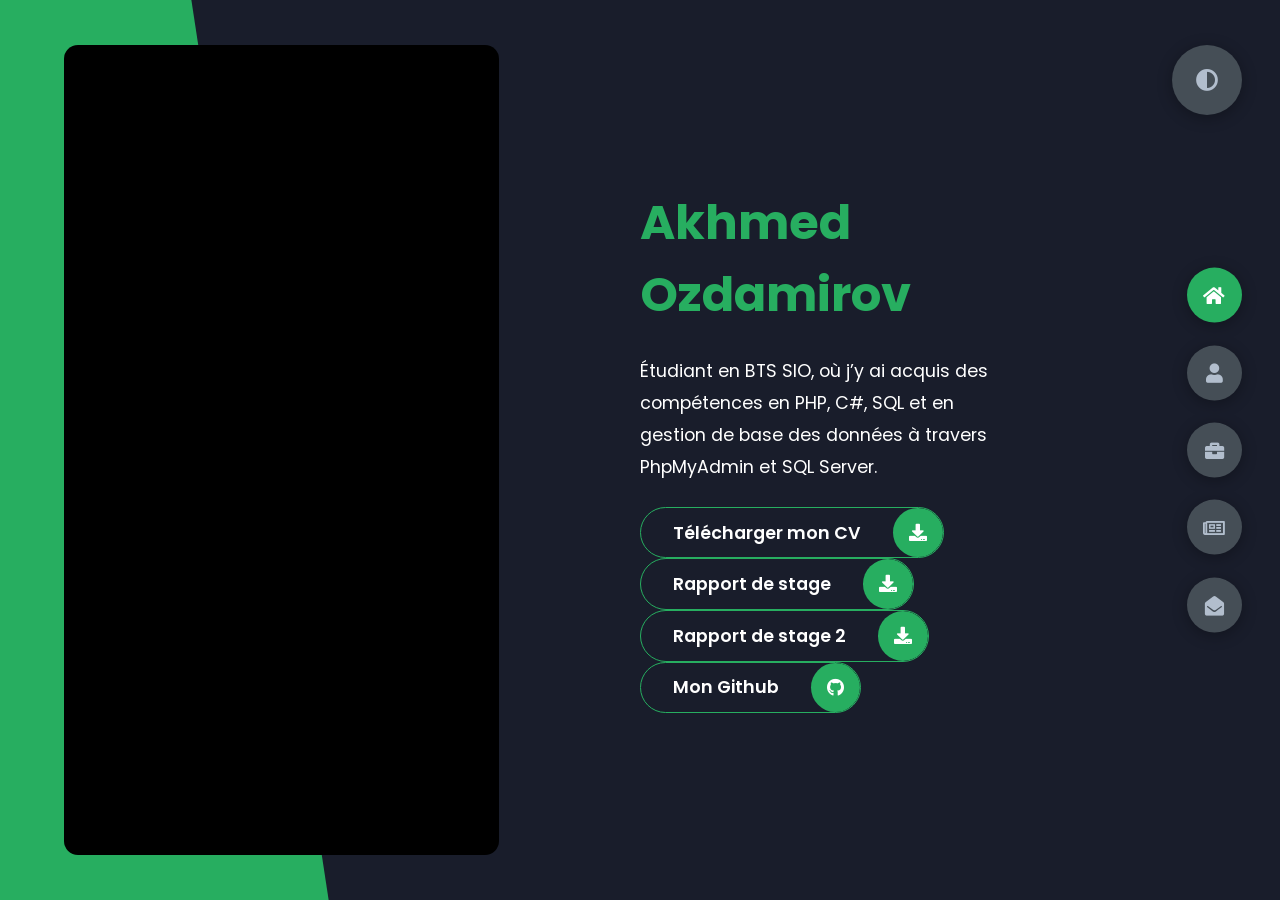
<file: index.html>
<!DOCTYPE html>
<html lang="en">
<head>
    <meta charset="UTF-8">
    <meta http-equiv="X-UA-Compatible" content="IE=edge">
    <meta name="viewport" content="width=device-width, initial-scale=1.0">
    <title>Portfolio</title>
    <link rel="stylesheet" href="styles/styles.css">
    <link rel="preconnect" href="https://fonts.googleapis.com">
    <link rel="preconnect" href="https://fonts.gstatic.com" crossorigin>
    <link rel="stylesheet" href="https://cdnjs.cloudflare.com/ajax/libs/font-awesome/5.15.4/css/all.min.css" integrity="sha512-1ycn6IcaQQ40/MKBW2W4Rhis/DbILU74C1vSrLJxCq57o941Ym01SwNsOMqvEBFlcgUa6xLiPY/NS5R+E6ztJQ==" crossorigin="anonymous" referrerpolicy="no-referrer" />
    <link href="https://fonts.googleapis.com/css2?family=Poppins:wght@400;500;600;700;800&display=swap" rel="stylesheet">
</head>
<body class="main-content">
    <header class="container header active" id="home">
        <div class="header-content">
            <div class="left-header">
                <div class="h-shape"></div>
                <div class="image">
                    <img src="img/github.png" alt="">
                </div>
            </div>
            <div class="right-header">
                <h1 class="name">
                    <span>Akhmed Ozdamirov</span>
                    
                </h1>
                <p>
                    

Étudiant en BTS SIO, où j’y ai acquis des compétences en PHP, C#, SQL et en gestion de base des données à travers PhpMyAdmin et SQL Server.

                </p>
                <div class="btn-con">
                    <a href="documents/MonCV.pdf" class="main-btn">
                        <span class="btn-text">Télécharger mon CV</span>
                        <span class="btn-icon"><i class="fas fa-download"></i></span>
                    </a>
                </div>

                <div class="btn-con">
                    <a href="documents/Rapport_de_stage.pdf" class="main-btn">
                        <span class="btn-text">Rapport de stage</span>
                        <span class="btn-icon"><i class="fas fa-download"></i></span>
                    </a>
                </div>

                <div class="btn-con">
                    <a href="documents/Rapport_de_stage2.pdf" class="main-btn">
                        <span class="btn-text">Rapport de stage 2</span>
                        <span class="btn-icon"><i class="fas fa-download"></i></span>
                    </a>
                </div>

                <div class="btn-con">
                    <a href="https://github.com/aozdamirov/" class="main-btn">
                        <span class="btn-text">Mon Github</span>
                        <span class="btn-icon">                                    <i class="fab fa-github"></i>
                        </span>
                    </a>
                </div>
            </div>
        </div>
    </header>
    <main>
        <section class="container about" id="about">
            <div class="main-title">
                <h2>À propos de moi <span></span><span class="bg-text">Akhmed Ozdamirov</span></h2>
            </div>
            <div class="about-container">
                <div class="left-about">
                    <h4>À propos de moi</h4>
                    <p>
                        Étudiant en BTS SIO, où j’y ai acquis des compétences en PHP, C#, SQL et en gestion de base des données à travers PhpMyAdmin et SQL Server.
                    </p>
                    <div class="btn-con">
                        <a href="documents/MonCV.pdf" class="main-btn">
                            <span class="btn-text">Télécharger mon CV</span>
                            <span class="btn-icon"><i class="fas fa-download"></i></span>
                        </a>
                    </div>
                </div>
                <div class="right-about">
                    <div class="about-item">
                        <div class="abt-text">
                            <p class="large-text">BTS Cybersécurité SIO</p>
                            <p class="small-text">Option SLAM <br /> 2023-2025</p>
                        </div>
                    </div>
                    <div class="about-item">
                        <div class="abt-text">
                            <p class="large-text">Baccalauréat Général</p>
                            <p class="small-text">Spécialités Numérique et sciences informartiques & Anglais monde contemporain <br /> 2020-2023</p>
                        </div>
                    </div>
                    <div class="about-item">
                        <div class="abt-text">
                            <p class="large-text">TOEIC</p>
                            <p class="small-text">790/990 <br /> 2023</p>
                        </div>
                    </div>
                </div>
            </div>
            <div class="about-stats">
                <h4 class="stat-title">Langages de programmation</h4>
                <div class="progress-bars">
                    <div class="progress-bar">
                        <p class="prog-title">HTML</p>
                        <div class="progress-con">
                            <!-- <p class="prog-text">80%</p> -->
                            <div class="progress">
                                <span class="html"></span>
                            </div>
                        </div>
                    </div>
                    <div class="progress-bar">
                        <p class="prog-title">PHP</p>
                        <div class="progress-con">
                            <!-- <p class="prog-text">100%</p> -->
                            <div class="progress">
                                <span class="css"></span>
                            </div>
                        </div>
                    </div>
                    <div class="progress-bar">
                        <p class="prog-title">C#</p>
                        <div class="progress-con">
                            <!-- <p class="prog-text">75%</p> -->
                            <div class="progress">
                                <span class="js"></span>
                            </div>
                        </div>
                    </div>
                    <div class="progress-bar">
                        <p class="prog-title">SQL</p>
                        <div class="progress-con">
                            <!-- <p class="prog-text">75%</p> -->
                            <div class="progress">
                                <span class="react"></span>
                            </div>
                        </div>
                    </div>
                </div>
            </div>
            <h4 class="stat-title">Chronologie</h4>
            <div class="timeline">
                <div class="timeline-item">
                    <div class="tl-icon">
                        <i class="fas fa-briefcase"></i>
                    </div>
                    <p class="tl-duration">2023 - 2025</p>
                    <h5>BTS Cybersécurité SIO <span> - Lycée CCI Gard</span></h5>
                    <p>
                        Option SLAM
                    </p>
                </div>
                <div class="timeline-item">
                    
                </div>
                <div class="timeline-item">
                    <div class="tl-icon">
                        <i class="fas fa-briefcase"></i>
                    </div>
                    <p class="tl-duration">2020 - 2023</p>
                    <h5>Baccalauréat Général<span> - Lycée Emmanuelle D'Alzon</span></h5>
                    <p>
                        Spécialités Numérique et sciences informartiques & Anglais monde contemporain
                    </p>
                </div>
        </section>
        <section class="container" id="portfolio">
            <div class="main-title">
                <h2>Mes <span>projets</span><span class="bg-text">My Work</span></h2>
            </div>
            <p class="port-text">
                Voici une partie de mon travail que j'ai réalisé dans différents langages de programmation. <br> (HTML, PHP, SQL, JavaScript, C#)
            </p>
            <div class="portfolios">
                <div class="portfolio-item">
                    <div class="image">
                        <img src="img/port1.jpg" alt="">
                    </div>
                    <div class="hover-items">
                        <h3>AP 1 Site associatif</h3>
                        <p>HTML, CSS, JavaScript</p>
                        <div class="icons">
                            <a href="https://github.com/aozdamirov/portfolio/tree/main/AP1%20Site%20associatif" class="icon">
                                <i class="fab fa-github"></i>
                            </a>
                        </div>
                    </div>
                </div>
                <div class="portfolio-item">
                    <div class="image">
                        <img src="img/port2.jpg" alt="">
                    </div>
                    <div class="hover-items">
                        <h3>AP 2 Serveur LAMP (GLPI, WordPress, Ticketing comprit)</h3>
                        <p>VirtualBox, Debian, GLPI, WordPress, PHP, MariaDB</p>
                        <div class="icons">
                            <a href="https://github.com/aozdamirov/portfolio/tree/main/AP%202%20Serveur%20LAMP" class="icon">
                                <i class="fab fa-github"></i>
                            </a>
                        </div>
                    </div>
                </div>
                <div class="portfolio-item">
                    <div class="image">
                        <img src="img/port3.jpg" alt="">
                    </div>
                    <div class="hover-items">
                        <h3>AP2 Site interactif avec la BDD (Maison de la ligue)</h3>
                        <p>HTML, PHP, SQL</p>
                        <div class="icons">
                            <a href="https://github.com/aozdamirov/portfolio/tree/main/AP2%20Site%20interactif%20avec%20la%20BDD%20(Maison%20de%20la%20ligue)" class="icon">
                                <i class="fab fa-github"></i>
                            </a>
                        </div>
                    </div>
                </div>
                <div class="portfolio-item">
                    <div class="image">
                        <img src="img/port5.jpg" alt="">
                    </div>
                    <div class="hover-items">
                        <h3>Faux site Paypal</h3>
                        <p>HTML, PHP, récuperation des logins.</p>
                        <div class="icons">
                            <a href="https://github.com/aozdamirov/portfolio/tree/main/FauxSiteCyber" class="icon">
                                <i class="fab fa-github"></i>
                            </a>
                        </div>
                    </div>
                </div>
                <div class="portfolio-item">
                    <div class="image">
                        <img src="img/port4.jpg" alt="">
                    </div>
                    <div class="hover-items">
                        <h3>Site adressage IP</h3>
                        <p>HTML, PHP</p>
                        <div class="icons">
                            <a href="https://github.com/aozdamirov/portfolio/tree/main/site_web_adressage_IP" class="icon">
                                <i class="fab fa-github"></i>
                            </a>
                        </div>
                    </div>
                </div>
                <div class="portfolio-item">
                    <div class="image">
                        <img src="img/port5.jpg" alt="">
                    </div>
                    <div class="hover-items">
                        <h3>Jeu de duel</h3>
                        <p>C#</p>
                        <div class="icons">
                            <a href="https://github.com/aozdamirov/portfolio/tree/main/TP%20-%20Jeux%20de%20duel" class="icon">
                                <i class="fab fa-github"></i>
                            </a>
                        </div>
                    </div>
                </div>
            </div>
        </section>
        <section class="container" id="blogs">
            <div class="blogs-content">
                <div class="main-title">
                    <h2>Veille <span>technologique</span><span class="bg-text">Technology watch</span></h2>
                </div>

                            <br>
                            <h2>
                                À quoi sert une veille technologique ?
                            </h2>
                            <p> La veille technologique consiste à surveiller les évolutions des technologies pour anticiper les changements, identifier les opportunités d'innovation et rester compétitif. Elle permet de suivre les nouvelles tendances, d'analyser les innovations dans le secteur et d'adapter les stratégies en fonction des évolutions technologiques.</p>
                            <br>
                            <h2>
                                Comment faire une veille technologique ?
                            </h2>
                            <p>Plusieurs méthode existe pour faire une veille technologique : push et pull.</p>
                            <br>
                            <p><h3>Méthode push :</h3> Alertes par mail, abonnement à des newsletters, flux RSS, applications mobile (Feedly), extensions (daily.dev)</p>
                            <p><b>Avantages : </b> Gain de temps, car les informations arrivent automatiquement.</p>
                            <br>
                            <p><b>Inconvénients :  </b>Les informations peuvent être trop générales, parfois noyées sous un trop grand volume de données.</p>
                            <br>
                            <p><h3> Méthode pull :</h3> Recherche sur des sites spécialisés, exploration de blogs, forums ou publications scientifiques, réseaux sociaux.</p>
                            <p><b> Avantages : </b> Permet d'obtenir des informations très ciblées et précises, adaptées aux besoins spécifiques.</p>
                            <br>
                            <p><b>Inconvénients : </b> Cela demande plus de temps et d'effort, car l'utilisateur doit constamment rechercher et filtrer les informations pertinentes.</p>
                            <br>
                            <h1>
                                Cursor AI
                            </h1>
                            <p> Cursor AI est un editeur de code assisté par l'intelligence artificielle.</p>
                            <p> Cursor AI possède 3 modes : Chat, Composer et Agent.</p>
                            <img src="img/cursor.jpg" alt="cursor" width="700" height="400">
                            <h2> 1.Chat </h2>
                            <ul>
                                <li> - Guide de débugage en temps réel</li>
                                <li>- Réponses rapides aux questions de code</li>
                            </ul>
                            <p> <u>Exemple</u> : faire une requete pour une partie spécifique du code et il va l'appliquer directement dans le fichier.</p>
                            <img src="img/chat.jpg" alt="chat" width="700" height="400">
                            <h2> 2.Composer </h2>
                            <p> Generation de code pour les plus grandes taches, ce mode est capable de modifier plusieurs fichier avec plus d'autonomie que le mode Chat</p>
                           <p> <u>Exemple :</u> Composer est capable de comprendre la structure de code et peut générer plusieurs fichiers avec une seul requete.</p>
                           <img src="img/composer.jpg" alt="composer" width="700" height="400">
                           <h2> 3.Agent </h2>
                           <p> Mode compltement autonome qui fonctionne sur l'entiéreté du projet. Ce mode genere du code dans plusieurs fichiers, execute des commandes shell, et réfléchis lui meme.</p>
                          <p> <u>Exemple :</u> Composer est capable de comprendre la structure de code et peut générer plusieurs fichiers avec une seul requete.</p>
                          <img src="img/agent.jpg" alt="agent" width="700" height="400">

                          <h2> <u>Evolution de Cursor AI :</u></h2>
                          <br>
                          <p> <u> 2022 </u>: Anysphere est fondée par Sualeh Asif, Arvid Lunnemark, Aman Sanger et Michael Truell, quatre amis du MIT. </p>
                          <br>
                          <p> <u> 2023 </u> : Lancement de Cursor, un environnement de développement intégré (IDE) assisté par IA, basé sur une version modifiée de Visual Studio Code. </p>
                          <br>
                        <p> <u>2023/09/01 </u> : Anysphere lève 8 millions de dollars lors d'un tour de financement mené par le fonds de démarrage d'OpenAI. </p>
                        <br>
                        <p> <u>2024-08-01 </u>: Anysphere lève 60 millions de dollars lors d'un tour de financement de série A dirigé par Andreessen Horowitz, valorisant l'entreprise à 400 millions de dollars.</p>
                        <br>
                        <p> <u> 2024-11-01 </u> : Anysphere acquiert Supermaven, un assistant de codage basé sur l'IA, pour renforcer les capacités de Cursor. </p>
                        <br>
                        <p> <u> 2025-03-01 </u> : Cursor atteint 100 millions de dollars de revenus annuels récurrents en 21 mois, devenant l'une des entreprises SaaS à la croissance la plus rapide de l'histoire. </p>
                        <br>
                        <img src="img/phrise.png" alt="phrise chronologique articles Cursor AI" width="700" height="400">


                </div>
            </div>
        </section>
        <section class="container contact" id="contact">
            <div class="contact-container">
                <div class="main-title">
                    <h2>Contact <span></span><span class="bg-text">Contact me</span></h2>
                </div>
                <div class="contact-content-con">
                    <div class="left-contact">
                        <div class="contact-info">
                            <div class="contact-item">
                                <p>
                                    <span><a href=mailto:aaamd@gmail.com>aaamd@gmail.com</a></span>
                                </p>
                                <div class="icon">
                                    <i class="fas fa-envelope"></i>
                                    <span></span>
                                </div>
                            </div>
                        </div>
                    <!--     <p><a href="https://github.com/aozdamirov">Github</a></p>

                        <div class="contact-icons">
                            <div class="contact-icon">
                                
                                <a href="https://github.com/aozdamirov/" target="_blank">
                                    <i class="fab fa-github"></i> 
                                </a>
                            </div>
                        </div> 
                    </div> -->
                <!--    <div class="right-contact">
                        <form action="" class="contact-form">
                            <div class="input-control i-c-2">
                                <input type="text" required placeholder="YOUR NAME">
                                <input type="email" required placeholder="YOUR EMAIL">
                            </div>
                            <div class="input-control">
                                <input type="text" required placeholder="ENTER SUBJECT">
                            </div>
                            <div class="input-control">
                                <textarea name="" id="" cols="15" rows="8" placeholder="Message Here..."></textarea>
                            </div>
                            <div class="submit-btn">
                                <a href="documents/MonCV.pdf" class="main-btn">
                                    <span class="btn-text">Télécharger mon CV</span>
                                    <span class="btn-icon"><i class="fas fa-download"></i></span>
                                </a>
                            </div>
                            <div class="btn-con">
                                <a href="documents/Rapport_de_stage.pdf" class="main-btn">
                                    <span class="btn-text">Rapport de stage</span>
                                    <span class="btn-icon"><i class="fas fa-download"></i></span>
                                </a>
                            </div>
                        </form> 
                    </div> -->
                </div>
            </div>
        </section>
    </main>

    <div class="controls">
        <div class="control active-btn" data-id="home" >
            <i class="fas fa-home"></i>
        </div>
        <div class="control" data-id="about">
            <i class="fas fa-user"></i>
        </div>
        <div class="control" data-id="portfolio">
            <i class="fas fa-briefcase"></i>
        </div>
        <div class="control" data-id="blogs">
            <i class="far fa-newspaper"></i>
        </div>
        <div class="control" data-id="contact">
            <i class="fas fa-envelope-open"></i>
        </div>
    </div>
    <div class="theme-btn">
        <i class="fas fa-adjust"></i>
    </div>
    <script src="app.js"></script>
</body>
</html>
</file>
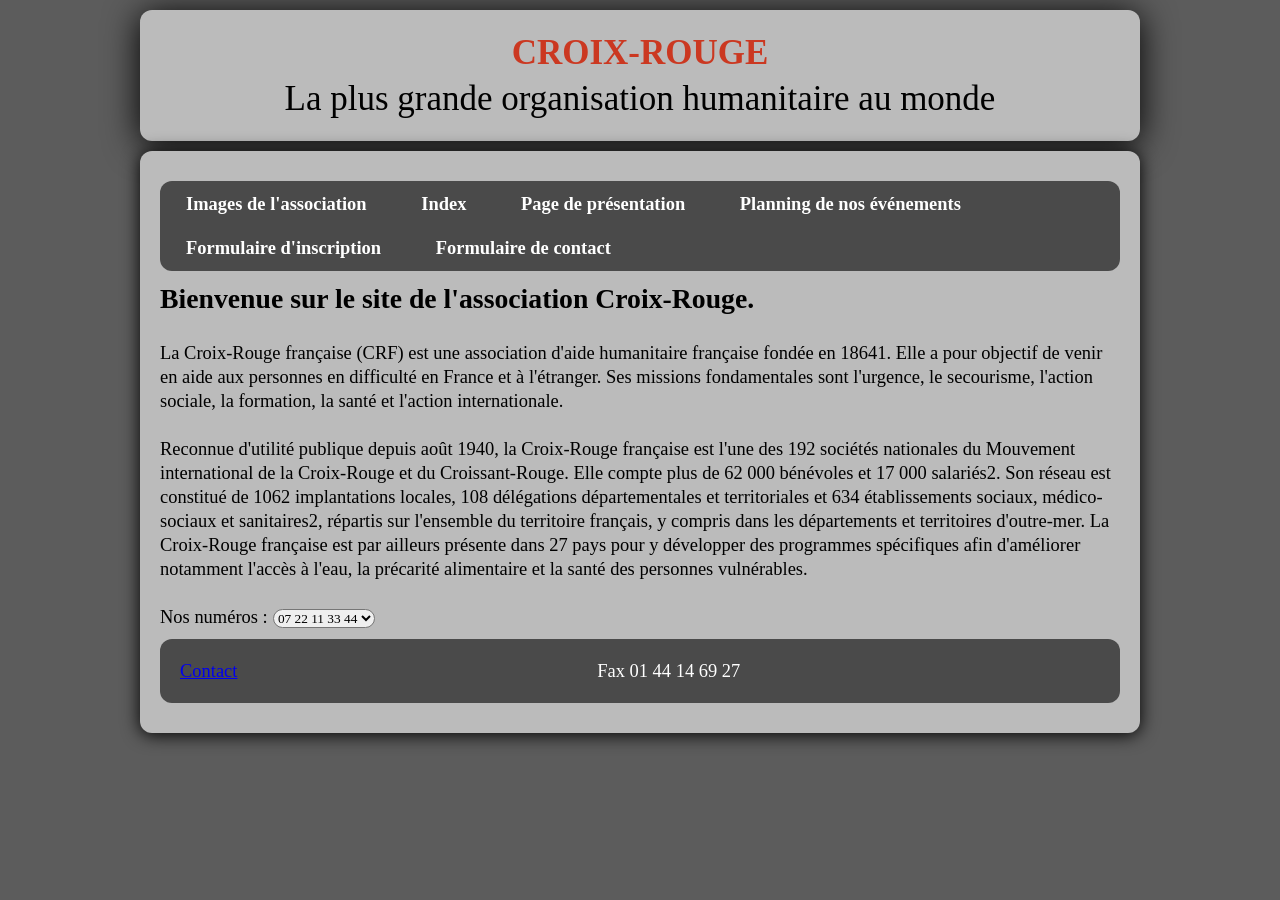
<file: AP1 Site associatif/Index.html>
<!DOCTYPE html>
<!-- Ceci est un commentaire -->
<html lang="fr">
	<head>
		<link rel="stylesheet" href = "styles/style.css"/>
		<meta charset="utf-8" />
		<title> Index </title>
	</head>
	<body>
		<header>
			<p class="croix-rouge"> <strong> CROIX-ROUGE</strong></p>
				<p>La plus grande organisation humanitaire au monde
			</p>
		</header>
		<section>
			<nav>
				<ul>
					<li class="dropdown">
						<a href="GaleriePhoto.html">Images de l'association </a>
						<ul class="dropdown-content">
							<li><a href="images/CroixRouge.jpg"> Nos actions</a></li>
							<li><a href="images/UnitéLocale.jpg"> Notre aide</a></li>
							<li><a href="images/Medailles.png"> Nos médailles</a></li>
							<li><a href="images/UnitéLocaleNuit.jpg"> Notre unité locale</a></li>
						</ul>
					</li>
					<li><a href="Index.html">Index</a></li>
					<li><a href="PagePresentation.html">Page de présentation</a></li>
					<li><a href="PlanningEvenements.html">Planning de nos événements</a></li>
					<li><a href="FormulaireInscription.html">Formulaire d'inscription</a></li>
					<li><a href="FormulaireContact.html">Formulaire de contact</a></li>
				</ul>
			</nav>
			<h1>  Bienvenue sur le site de l'association Croix-Rouge. </h1>
			<br>
			<p> La Croix-Rouge française (CRF) est une association d'aide humanitaire française fondée en 18641. Elle a pour objectif de venir en aide aux personnes en difficulté en France et à l'étranger. Ses missions fondamentales sont l'urgence, le secourisme, l'action sociale, la formation, la santé et l'action internationale.</p> <br>

			<p>Reconnue d'utilité publique depuis août 1940, la Croix-Rouge française est l'une des 192 sociétés nationales du Mouvement international de la Croix-Rouge et du Croissant-Rouge. Elle compte plus de 62 000 bénévoles et 17 000 salariés2. Son réseau est constitué de 1062 implantations locales, 108 délégations départementales et territoriales et 634 établissements sociaux, médico-sociaux et sanitaires2, répartis sur l'ensemble du territoire français, y compris dans les départements et territoires d'outre-mer. La Croix-Rouge française est par ailleurs présente dans 27 pays pour y développer des programmes spécifiques afin d'améliorer notamment l'accès à l'eau, la précarité alimentaire et la santé des personnes vulnérables.</p>
			<br>
			<label for="num">Nos numéros :</label>
			<select id="num" name="num">
				<option value="num1">07 22 11 33 44</option>
				<option value="num2">88 33 23 51 77</option>
			</select>
			<footer>
				<a href="FormulaireContact.html" >Contact</a>
				<p id="footertext"> Fax 01 44 14 69 27</p>
			</footer>
		
		</section>
	</body>
</html>
</file>
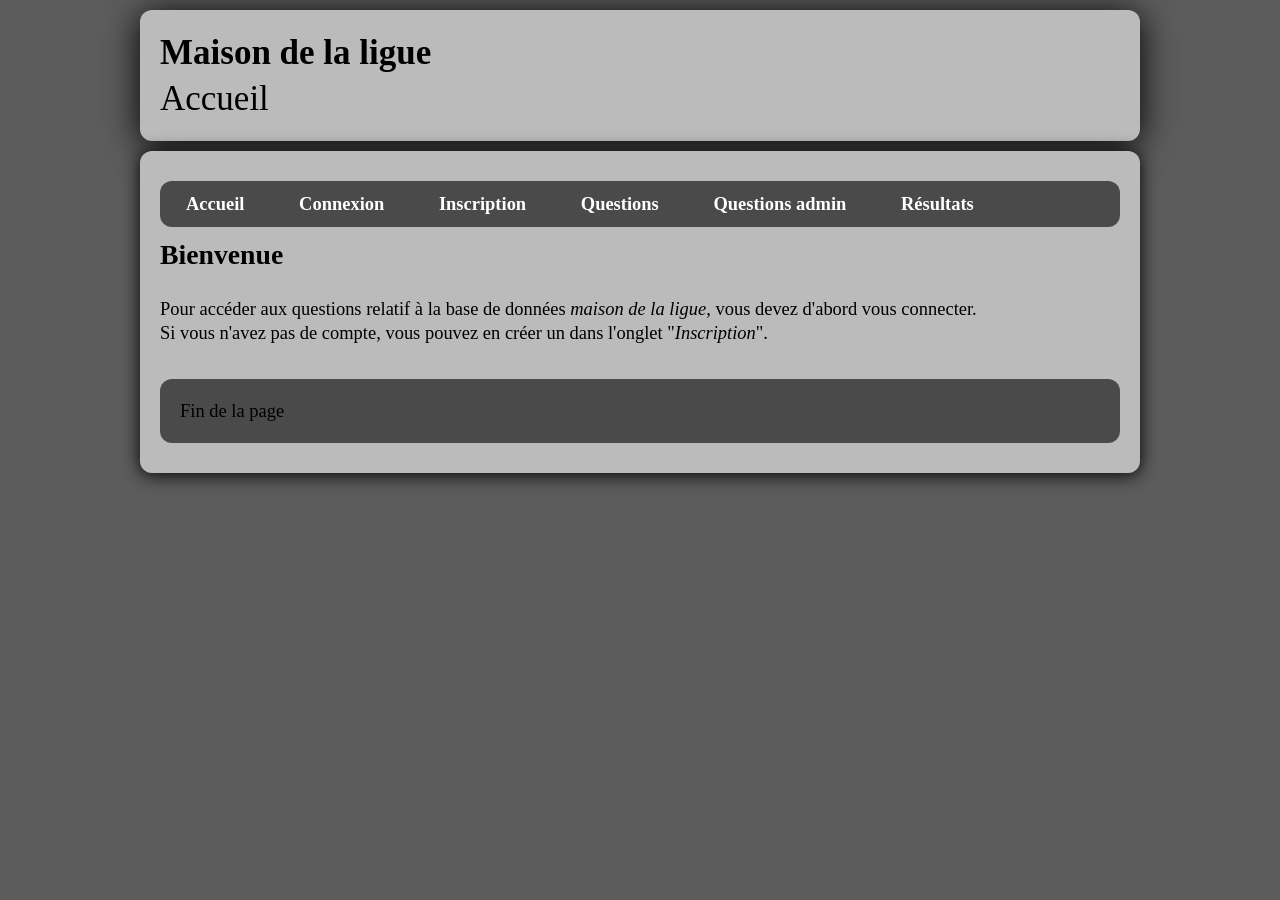
<file: AP2 Site interactif avec la BDD (Maison de la ligue)/Site_maison_de_la_ligue/index.html>
<!DOCTYPE html>
<html lang="fr">
	<head>
		<link rel="stylesheet" href = "styles/style.css"/>
		<meta charset="utf-8" />
		<title> Bienvenue </title>
	</head>
	<body>
		<header>
			<p> <strong> Maison de la ligue </strong> <br> </p>
            <p>Accueil</p>
		</header>
		<section>
			<nav>
				<ul>
                    <li><a href="index.html">Accueil</a></li>
					<li><a href="../Site_maison_de_la_ligue/Authentification/login.php">Connexion</a></li>
            		<li><a href="../Site_maison_de_la_ligue/Authentification/register.php">Inscription</a></li>
					<li><a href="../Site_maison_de_la_ligue/RequeteSQLPHP/questions.php"> Questions </a></li>
					<li><a href="../Site_maison_de_la_ligue/RequeteSQLPHP/questionsAdmin.php">Questions admin</a></li>
                    <li><a href="../Site_maison_de_la_ligue/RequeteSQLPHP/AllResult.php">Résultats</a></li>
				</ul>
			</nav>
            <h1>Bienvenue</h1><br>
            <p>Pour accéder aux questions relatif à la base de données <i>maison de la ligue</i>, vous devez d'abord vous connecter.</p>
            <P> Si vous n'avez pas de compte, vous pouvez en créer un dans l'onglet "<i>Inscription</i>".</P>
            <br>

			<footer>
				<p> Fin de la page </p>
			</footer>
			</nav>
		</section>
	</body>
</html>
</file>
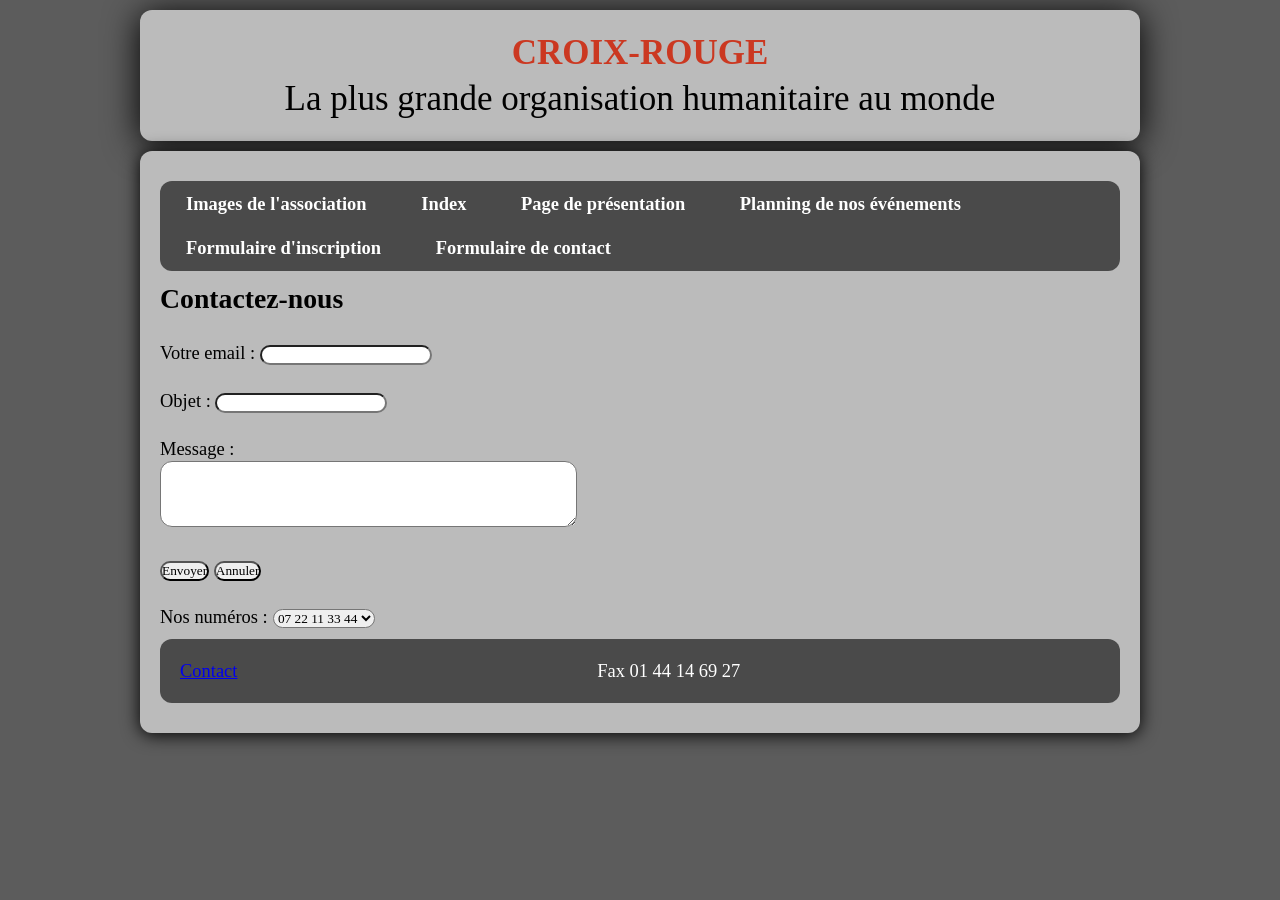
<file: AP1 Site associatif/FormulaireContact.html>
<!DOCTYPE html>
<!-- Ceci est un commentaire -->
<html lang="fr">
	<head>
		<link rel="stylesheet" href = "styles/style.css"/>
		<meta charset="utf-8" />
		<title> Contact </title>
	</head>
	<body>
		<header>
			<p class="croix-rouge"> <strong> CROIX-ROUGE</strong></p>
				<p>	La plus grande organisation humanitaire au monde</p>
		</header>
		<section>
			<nav>
				<ul>
					<li class="dropdown">
						<a href="GaleriePhoto.html">Images de l'association </a>
						<ul class="dropdown-content">
							<li><a href="images/CroixRouge.jpg"> Nos actions</a></li>
							<li><a href="images/UnitéLocale.jpg"> Notre aide</a></li>
							<li><a href="images/Medailles.png"> Nos médailles</a></li>
							<li><a href="images/UnitéLocaleNuit.jpg"> Notre unité locale</a></li>
						</ul>
					</li>
					<li><a href="Index.html">Index</a></li>
					<li><a href="PagePresentation.html">Page de présentation</a></li>
					<li><a href="PlanningEvenements.html">Planning de nos événements</a></li>
					<li><a href="FormulaireInscription.html">Formulaire d'inscription</a></li>
					<li><a href="FormulaireContact.html">Formulaire de contact</a></li>
				</ul>
			</nav>
			<h1>Contactez-nous</h1>
			<br>
	<form action="traitement_formulaire.php" method="post">
    <label for="email">Votre email :</label>
    <input type="email" id="email" name="email" required><br><br>

    <label for="objet">Objet :</label>
    <input type="text" id="objet" name="objet" required><br><br>

    <label for="message">Message :</label><br>
    <textarea id="message" name="message" rows="4" cols="50" required></textarea><br><br>

    <input type="submit" value="Envoyer">
    <input type="reset" value="Annuler">
</form>
	<br>
	<label for="num">Nos numéros :</label>
	<select id="num" name="num">
		<option value="num1">07 22 11 33 44</option>
		<option value="num2">88 33 23 51 77</option>
	</select>
				<footer>
				<a href="FormulaireContact.html" >Contact</a>
				<p id="footertext"> Fax 01 44 14 69 27</p>
			</footer>

		</section>
	</body>
</html>
</file>
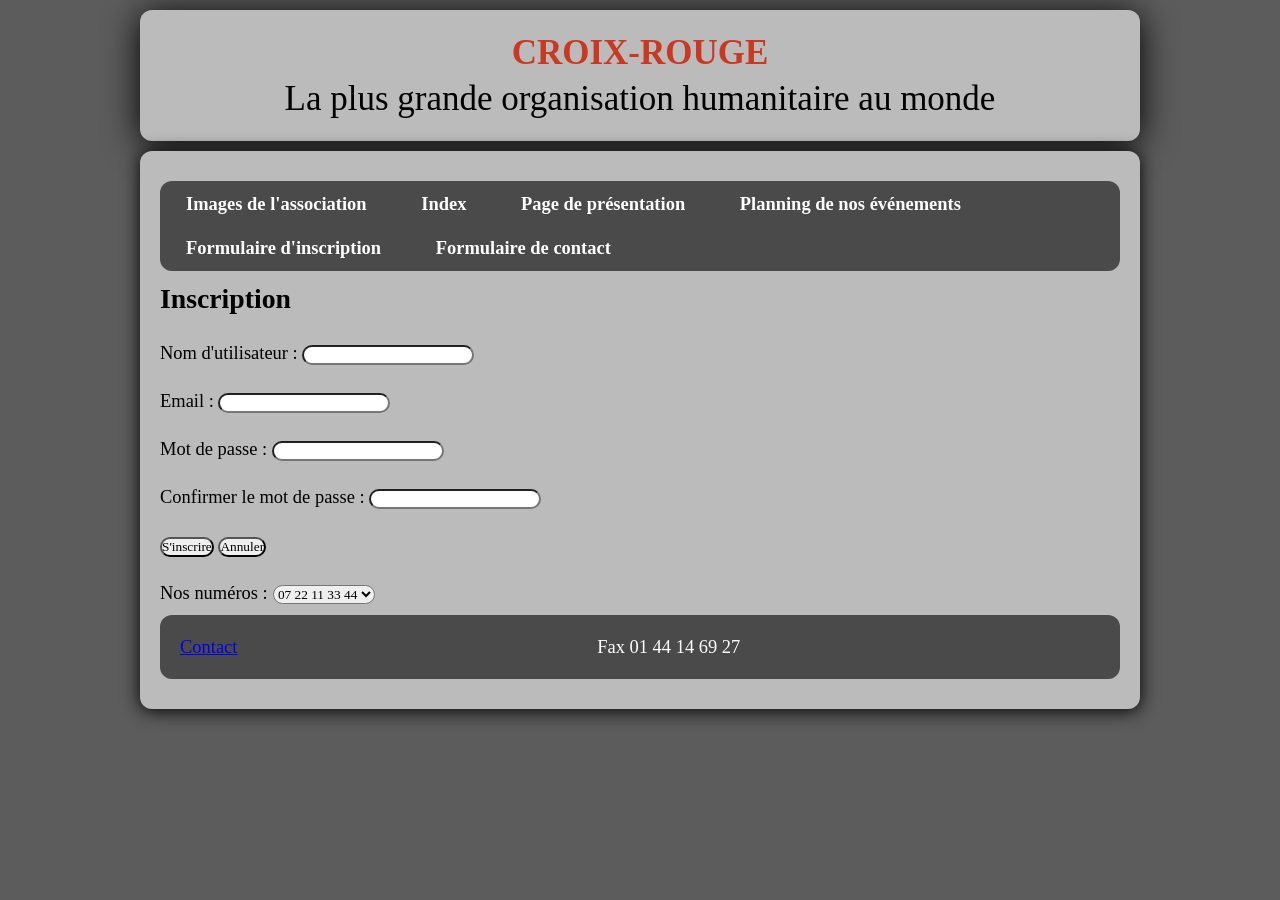
<file: AP1 Site associatif/FormulaireInscription.html>
<!DOCTYPE html>
<html lang="fr">
	<head>
		<link rel="stylesheet" href = "styles/style.css"/>
		<meta charset="utf-8" />
		<title> Inscription </title>
	</head>
	<body>
		<header>
			<p class="croix-rouge"> <strong> CROIX-ROUGE</strong></p>
			<p>La plus grande organisation humanitaire au monde</p>
		</header>
		<section>
			<nav>
				<ul>
					<li class="dropdown">
						<a href="GaleriePhoto.html">Images de l'association </a>
						<ul class="dropdown-content">
							<li><a href="images/CroixRouge.jpg"> Nos actions</a></li>
							<li><a href="images/UnitéLocale.jpg"> Notre aide</a></li>
							<li><a href="images/Medailles.png"> Nos médailles</a></li>
							<li><a href="images/UnitéLocaleNuit.jpg"> Notre unité locale</a></li>
						</ul>
					</li>
					<li><a href="Index.html">Index</a></li>
					<li><a href="PagePresentation.html">Page de présentation</a></li>
					<li><a href="PlanningEvenements.html">Planning de nos événements</a></li>
					<li><a href="FormulaireInscription.html">Formulaire d'inscription</a></li>
					<li><a href="FormulaireContact.html">Formulaire de contact</a></li>
				</ul>
			</nav>
			
		
		<h1>Inscription</h1>
		<br>

		<form action="traitement_inscription.php" method="post">
			<label for="username">Nom d'utilisateur :</label>
			<input type="text" id="username" name="username" required><br><br>

			<label for="email">Email :</label>
			<input type="email" id="email" name="email" required><br><br>

			<label for="password">Mot de passe :</label>
			<input type="password" id="password" name="password" required><br><br>

			<label for="confirm_password">Confirmer le mot de passe :</label>
			<input type="password" id="confirm_password" name="confirm_password" required><br><br>

			<input type="submit" value="S'inscrire">
			<input type="reset" value="Annuler">
		</form>
	<br>
	<label for="num">Nos numéros :</label>
	<select id="num" name="num">
		<option value="num1">07 22 11 33 44</option>
		<option value="num2">88 33 23 51 77</option>
	</select>

			<footer>
				<a href="FormulaireContact.html" >Contact</a>
				<p id="footertext"> Fax 01 44 14 69 27</p>
			</footer>

		</section>
	</body>
</html>
</file>
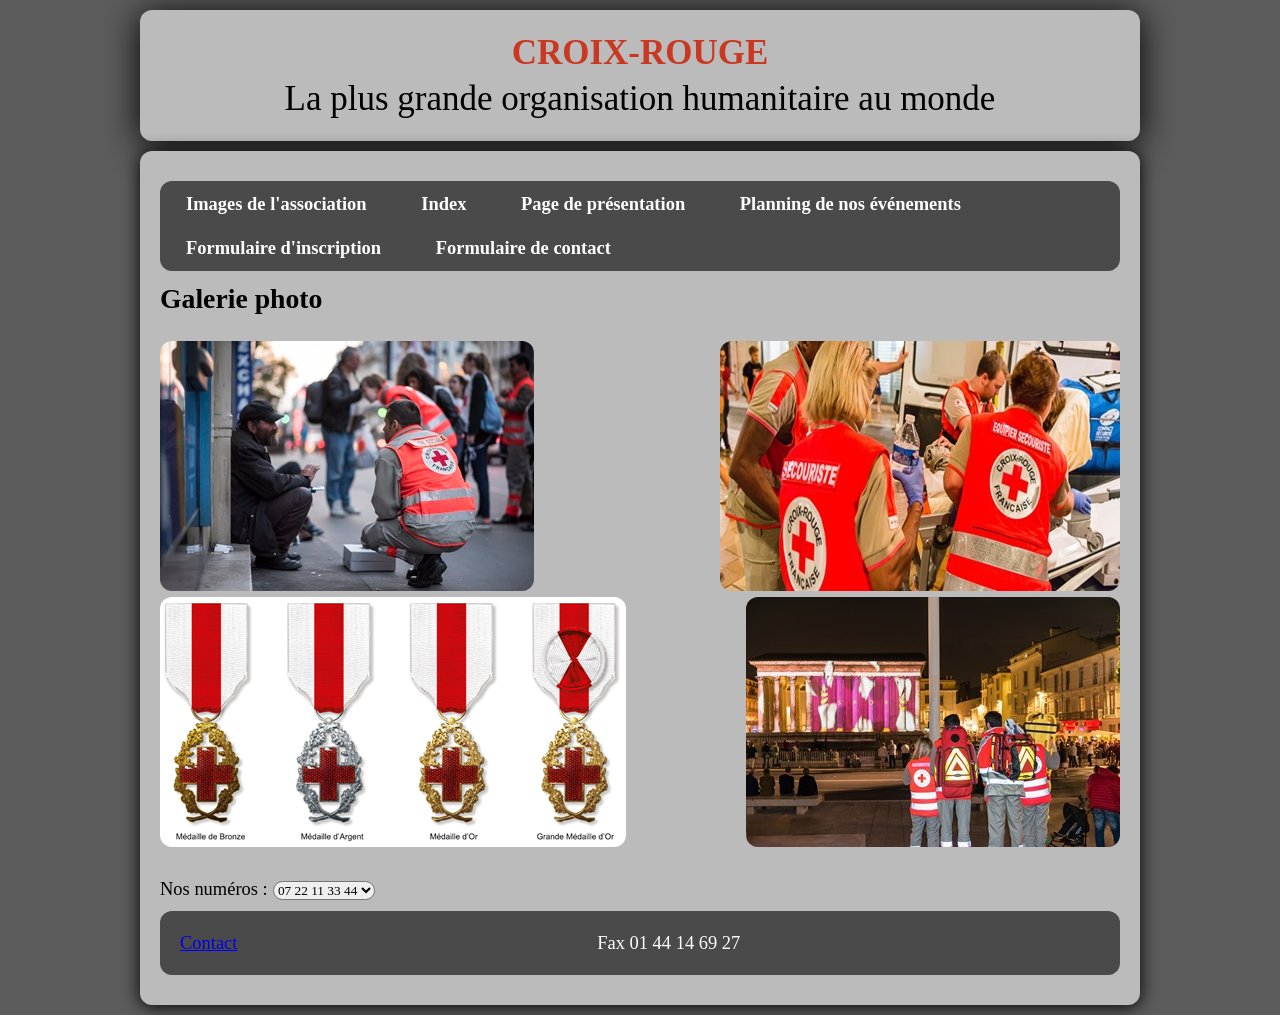
<file: AP1 Site associatif/GaleriePhoto.html>
<!DOCTYPE html>
<html lang="fr">
	<head>
		<link rel="stylesheet" href = "styles/style.css"/>
		<meta charset="utf-8" />
		<title> Galerie </title>
	</head>
	<body>
		<header>
			<p class="croix-rouge"> <strong> CROIX-ROUGE</strong></p>
			<p>La plus grande organisation humanitaire au monde</p>
		</header>
		<section>
			<nav>
				<ul>
					<li class="dropdown">
						<a href="GaleriePhoto.html">Images de l'association </a>
						<ul class="dropdown-content">
							<li><a href="images/CroixRouge.jpg"> Nos actions</a></li>
							<li><a href="images/UnitéLocale.jpg"> Notre aide</a></li>
							<li><a href="images/Medailles.png"> Nos médailles</a></li>
							<li><a href="images/UnitéLocaleNuit.jpg"> Notre unité locale</a></li>
						</ul>
					</li>
					<li><a href="Index.html">Index</a></li>
					<li><a href="PagePresentation.html">Page de présentation</a></li>
					<li><a href="PlanningEvenements.html">Planning de nos événements</a></li>
					<li><a href="FormulaireInscription.html">Formulaire d'inscription</a></li>
					<li><a href="FormulaireContact.html">Formulaire de contact</a></li>
				</ul>
			</nav>
			<h2>Galerie photo </h2>
			<br>
			<div style="display: flex; justify-content: space-between;">
				<div>
					<p><a href="images/CroixRouge.jpg">
						<img src="images/CroixRouge1.jpg" alt="Croix rouge" title="Nos actions"> </a></p>
				</div>
				<div>
					<p><a href="images/UnitéLocale.jpg">
						<img src="images/UnitéLocale1.jpg" alt="Unité locale de Nimes" title="Unité locale de Nimes"> </a></p>
				</div>
			</div>
			<div style="display: flex; justify-content: space-between;">
				<div>
					<p><a href="images/Medailles.png">
						<img src="images/Medailles1.png" alt="Médailles" title="Médailles pour les bénévoles de la Croix-Rouge française"
						></a></p>
				</div>
				<div>
					<p><a href="images/UnitéLocaleNuit.jpg">
						<img src="images/UnitéLocaleNuit1.jpg" alt="Unité locale de Nimes, devant maison carré" title="L'unité locale de Nimes devant la Maison Carré"></a></p>
				</div>
			</div>
			<br>
			<label for="num">Nos numéros :</label>
			<select id="num" name="num">
				<option value="num1">07 22 11 33 44</option>
				<option value="num2">88 33 23 51 77</option>
			</select>
			<footer>
				<a href="FormulaireContact.html" >Contact</a>
				<p id="footertext"> Fax 01 44 14 69 27</p>
			</footer>

		</section>
	</body>
</html>
</file>
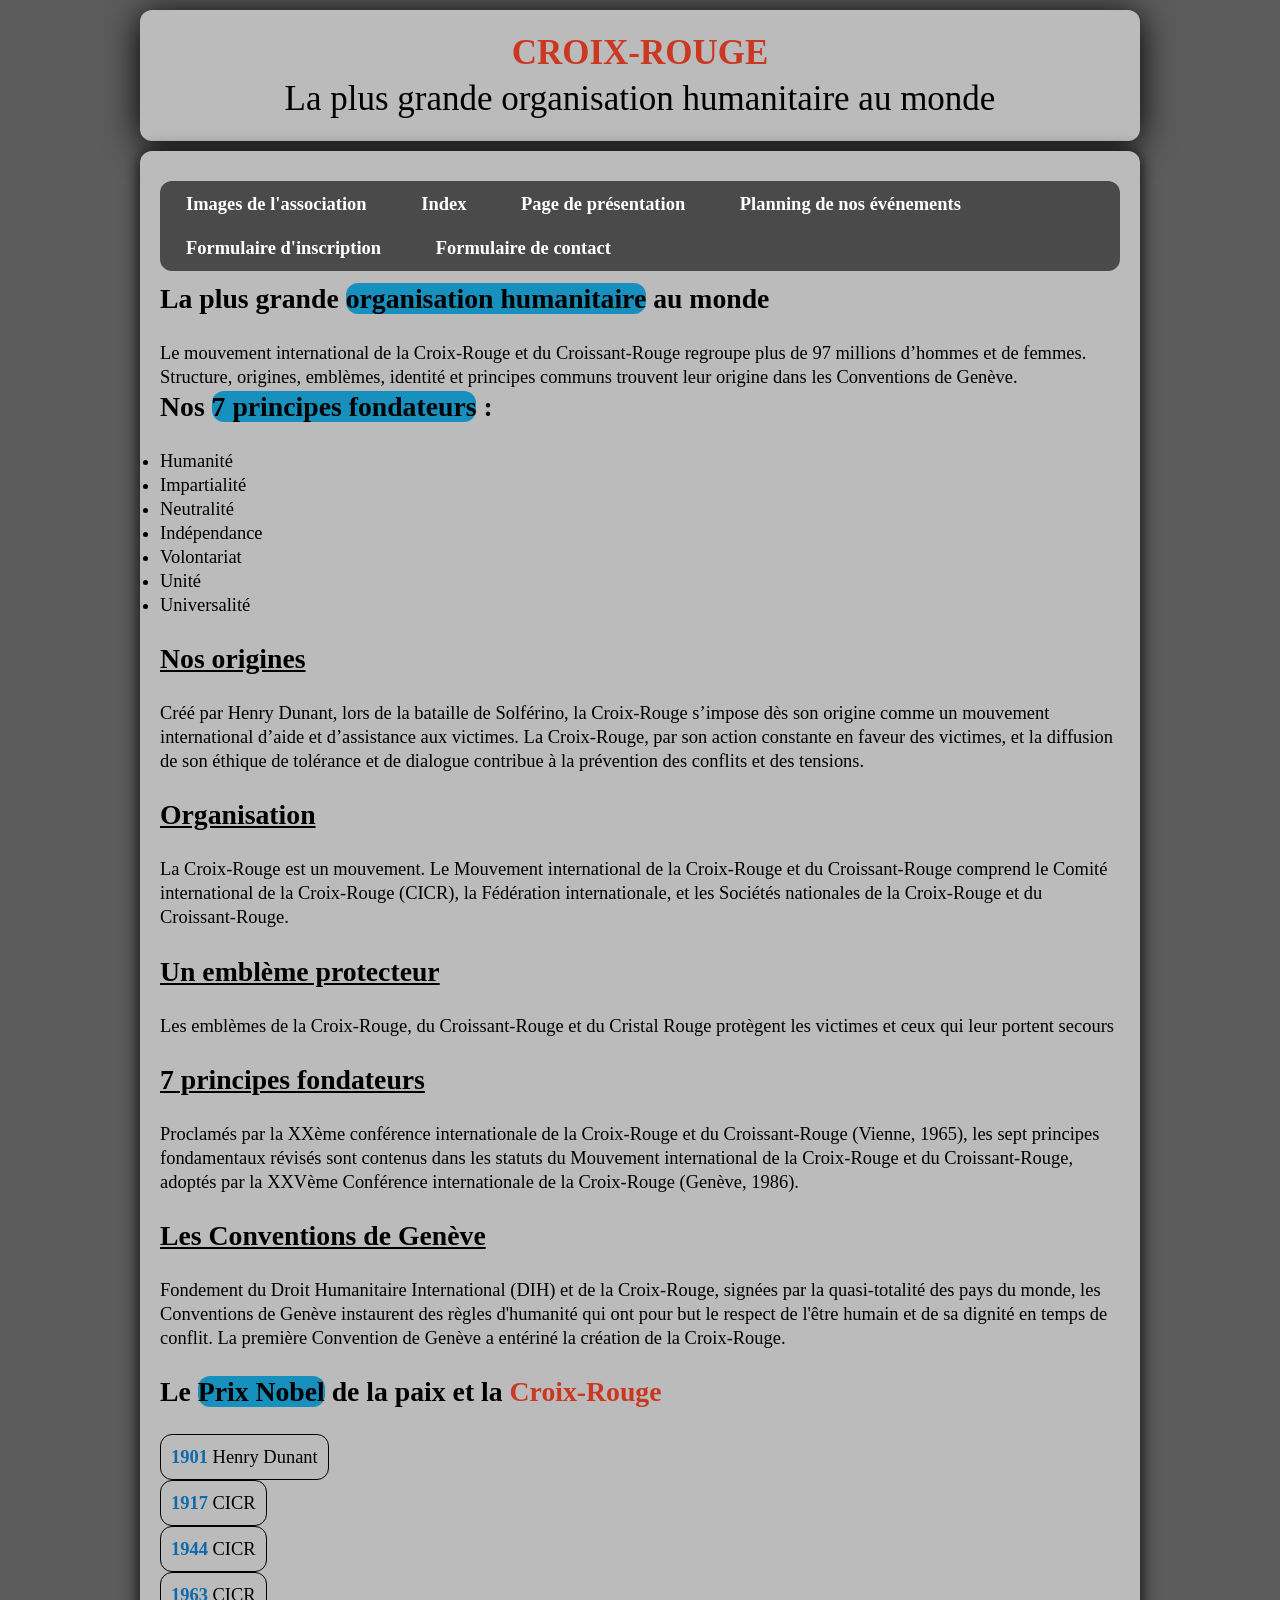
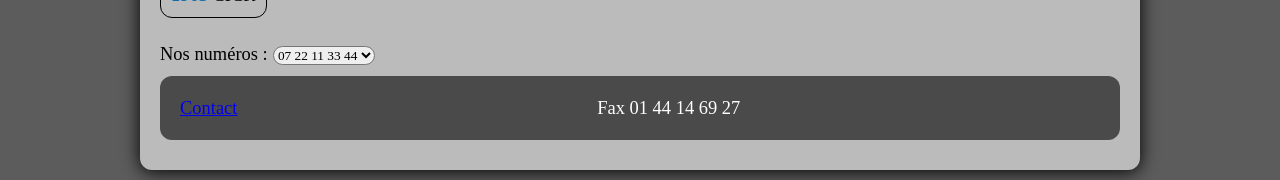
<file: AP1 Site associatif/PagePresentation.html>
<!DOCTYPE html>
<!-- Ceci est un commentaire -->
<html lang="fr">
	<head>
		<link rel="stylesheet" href = "styles/style.css"/>
		<meta charset="utf-8" />
		<title> Présentation </title>
	</head>
	<body>
		<header>
			<p class="croix-rouge"> <strong> CROIX-ROUGE</strong></p>
				<p>La plus grande organisation humanitaire au monde
			</p>
		</header>
		<section>
			<nav>
				<ul>
					<li class="dropdown">
						<a href="GaleriePhoto.html">Images de l'association </a>
						<ul class="dropdown-content">
							<li><a href="images/CroixRouge.jpg"> Nos actions</a></li>
							<li><a href="images/UnitéLocale.jpg"> Notre aide</a></li>
							<li><a href="images/Medailles.png"> Nos médailles</a></li>
							<li><a href="images/UnitéLocaleNuit.jpg"> Notre unité locale</a></li>
						</ul>
					</li>
					<li><a href="Index.html">Index</a></li>
					<li><a href="PagePresentation.html">Page de présentation</a></li>
					<li><a href="PlanningEvenements.html">Planning de nos événements</a></li>
					<li><a href="FormulaireInscription.html">Formulaire d'inscription</a></li>
					<li><a href="FormulaireContact.html">Formulaire de contact</a></li>
				</ul>
			</nav>
			<h1> La plus grande <mark>organisation humanitaire</mark> au monde </h1>
			<br>
			<p>Le mouvement international de la Croix-Rouge et du Croissant-Rouge regroupe plus de 97 millions d’hommes et de femmes. Structure, origines, emblèmes, identité et principes communs trouvent leur origine dans les Conventions de Genève.
			</p>

			<h1> Nos <mark>7 principes fondateurs</mark> :</h1>
			<br>
				<ul>
				<li>Humanité</li>
				<li>Impartialité </li>
				<li>Neutralité </li>
				<li>Indépendance </li>
				<li>Volontariat </li>
				<li>Unité</li>
				<li>Universalité</li>
				</ul>
			<br>
			<h1> <u> Nos origines</u> </h1>
			<br>
			<p> Créé par Henry Dunant, lors de la bataille de Solférino, la Croix-Rouge s’impose dès son origine comme un mouvement international d’aide et d’assistance aux victimes. La Croix-Rouge, par son action constante en faveur des victimes, et la diffusion de son éthique de tolérance et de dialogue contribue à la prévention des conflits et des tensions.
			</p>

				<br>
			<h1> <u>Organisation</u> </h1>
			<br>
			<p>La Croix-Rouge est un mouvement. Le Mouvement international de la Croix-Rouge et du Croissant-Rouge comprend le Comité international de la Croix-Rouge (CICR), la Fédération internationale, et les Sociétés nationales de la Croix-Rouge et du Croissant-Rouge.
			</p>
			<br>
				<h1> <u>Un emblème protecteur</u> </h1>
			<br>
			<p>Les emblèmes de la Croix-Rouge, du Croissant-Rouge et du Cristal Rouge protègent les victimes et ceux qui leur portent secours
			</p>
			<br>
				<h1> <u>7 principes fondateurs</u> </h1>
			<br>
			<p>Proclamés par la XXème conférence internationale de la Croix-Rouge et du Croissant-Rouge (Vienne, 1965), les sept principes fondamentaux révisés sont contenus dans les statuts du Mouvement international de la Croix-Rouge et du Croissant-Rouge, adoptés par la XXVème Conférence internationale de la Croix-Rouge (Genève, 1986).
			</p>
			<br>
				<h1> <u>Les Conventions de Genève</u> </h1>
			<br>
			<p>Fondement du Droit Humanitaire International (DIH) et de la Croix-Rouge, signées par la quasi-totalité des pays du monde, les Conventions de Genève instaurent des règles d'humanité qui ont pour but le respect de l'être humain et de sa dignité en temps de conflit. La première Convention de Genève a entériné la création de la Croix-Rouge.
			</p>
			<br>

				<h1>Le <mark>Prix Nobel</mark> de la paix et la <span class="croix-rouge">Croix-Rouge</span> </h1>
			<br>
			<div class="bordered-p">
				<p><b class="date-couleur">1901</b> Henry Dunant</p>
			</div>
			<br>

			<div class="bordered-p">
				<p><b class="date-couleur">1917</b> CICR</p>
			</div>
			<br>

			<div class="bordered-p">
				<p><b class="date-couleur">1944</b> CICR</p>
			</div>
			<br>

			<div class="bordered-p">
				<p><b class="date-couleur">1963</b> CICR</p> 
			</div>
			<br>
			<br>
			<label for="num">Nos numéros :</label>
			<select id="num" name="num">
				<option value="num1">07 22 11 33 44</option>
				<option value="num2">88 33 23 51 77</option>
			</select>

			<footer>
				<a href="FormulaireContact.html" >Contact</a>
				<p id="footertext"> Fax 01 44 14 69 27</p>
			</footer>

		
		</section>
	</body>
</html>
</file>
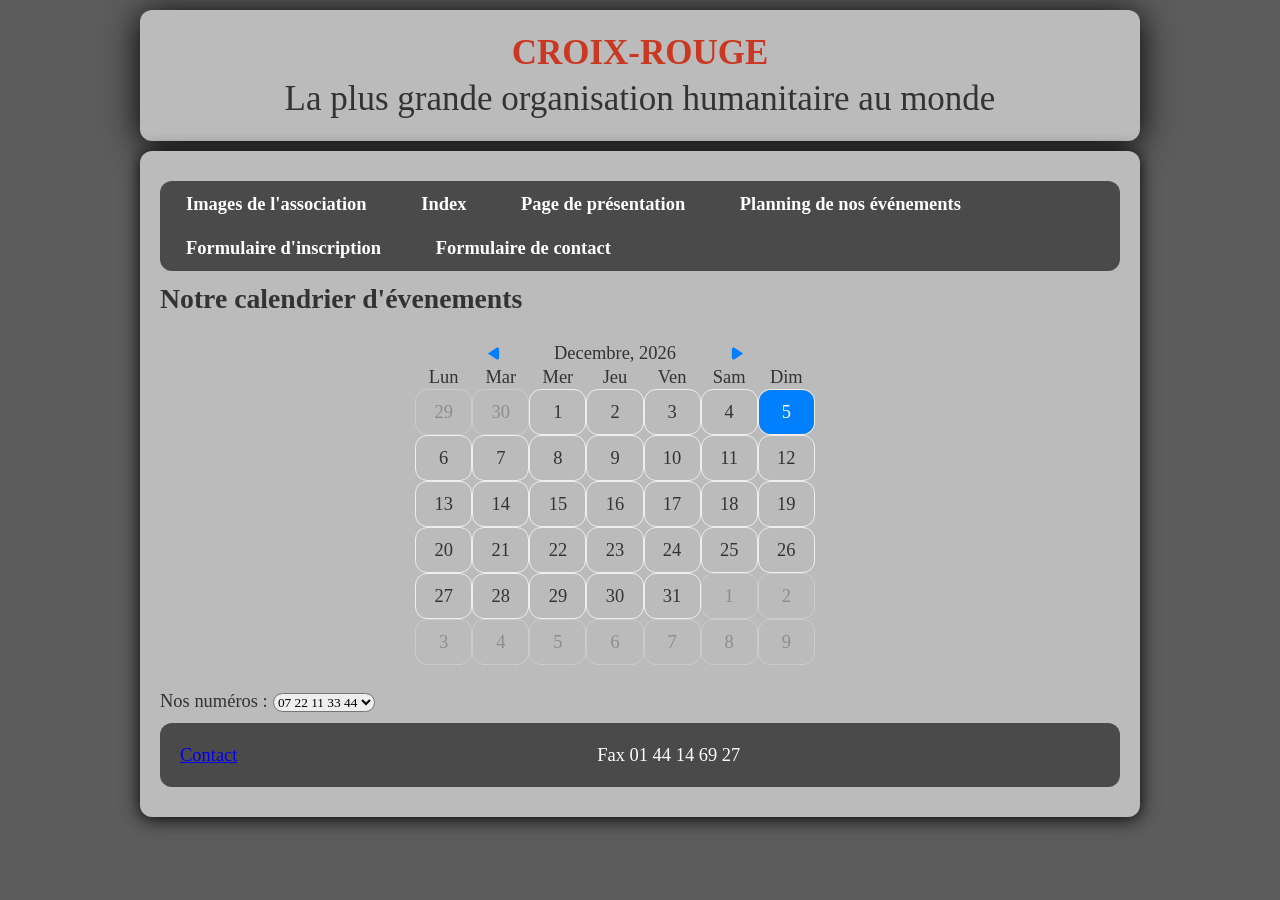
<file: AP1 Site associatif/PlanningEvenements.html>
<!DOCTYPE html>
<!-- Ceci est un commentaire -->
<html lang="fr">
	<head>
		<link rel="stylesheet" href = "styles/style.css"/>
		 <link rel="stylesheet" href="styles/theme2.css"/>
		     <link rel="stylesheet" href="styles/demo.css"/>
		<meta charset="utf-8" />
		<title> Evenements </title>
	</head>
	<body>
		<header>
			<p class="croix-rouge"> <strong> CROIX-ROUGE</strong></p>
				<p>La plus grande organisation humanitaire au monde</p>
		</header>
		<section>
			<nav>
				<ul>
					<li class="dropdown">
						<a href="GaleriePhoto.html">Images de l'association </a>
						<ul class="dropdown-content">
							<li><a href="images/CroixRouge.jpg"> Nos actions</a></li>
							<li><a href="images/UnitéLocale.jpg"> Notre aide</a></li>
							<li><a href="images/Medailles.png"> Nos médailles</a></li>
							<li><a href="images/UnitéLocaleNuit.jpg"> Notre unité locale</a></li>
						</ul>
					</li>
					<li><a href="Index.html">Index</a></li>
					<li><a href="PagePresentation.html">Page de présentation</a></li>
					<li><a href="PlanningEvenements.html">Planning de nos événements</a></li>
					<li><a href="FormulaireInscription.html">Formulaire d'inscription</a></li>
					<li><a href="FormulaireContact.html">Formulaire de contact</a></li>
				</ul>
			</nav>

			<h2>Notre calendrier d'évenements</h2>
			<br>
	 <div id="caleandar" class="calendar-container">

    <script  src="js/caleandar.js"></script>
      <script  src="js/demo.js"></script>

  
  </div>
  <br>
  <label for="num">Nos numéros :</label>
  <select id="num" name="num">
	  <option value="num1">07 22 11 33 44</option>
	  <option value="num2">88 33 23 51 77</option>
  </select>
			<footer>
				<a href="FormulaireContact.html" >Contact</a>
				<p id="footertext"> Fax 01 44 14 69 27</p>
			</footer>
		</section>
	</body>
</html>
</file>
<file: styles/styles.css>
* {
  margin: 0;
  padding: 0;
  box-sizing: border-box;
  list-style: none;
}

:root {
  --color-primary: #191d2b;
  --color-secondary: #27AE60;
  --color-white: #FFFFFF;
  --color-black: #000;
  --color-grey0: #f8f8f8;
  --color-grey-1: #dbe1e8;
  --color-grey-2: #b2becd;
  --color-grey-3: #6c7983;
  --color-grey-4: #454e56;
  --color-grey-5: #2a2e35;
  --color-grey-6: #12181b;
  --br-sm-2: 14px;
  --box-shadow-1: 0 3px 15px rgba(0,0,0,.3);
}

.light-mode {
  --color-primary: #FFFFFF;
  --color-secondary: #F56692;
  --color-white: #454e56;
  --color-black: #000;
  --color-grey0: #f8f8f8;
  --color-grey-1: #6c7983;
  --color-grey-2: #6c7983;
  --color-grey-3: #6c7983;
  --color-grey-4: #454e56;
  --color-grey-5: #f8f8f8;
  --color-grey-6: #12181b;
}

body {
  background-color: var(--color-primary);
  font-family: "Poppins", sans-serif;
  font-size: 1.1rem;
  color: var(--color-white);
  transition: all 0.4s ease-in-out;
}

a {
  display: inline-block;
  text-decoration: none;
  color: inherit;
  font-family: inherit;
}

header {
  min-height: 100vh;
  color: var(--color-white);
  overflow: hidden;
  padding: 0 !important;
}

section {
  min-height: 100vh;
  width: 100%;
  position: absolute;
  left: 0;
  top: 0;
  padding: 3rem 18rem;
}

.container {
  display: none;
  transform: translateY(-100%) scale(0);
  transition: all 0.4s ease-in-out;
  background-color: var(--color-primary);
}

.active {
  display: block;
  animation: appear 1s ease-in-out;
  transform: translateY(0) scaleY(1);
}
@keyframes appear {
  0% {
    transform: translateY(-100%) scaleY(0);
  }
  100% {
    transform: translateY(0) scaleY(1);
  }
}

.controls {
  position: fixed;
  z-index: 10;
  top: 50%;
  right: 3%;
  display: flex;
  flex-direction: column;
  align-items: center;
  justify-content: center;
  transform: translateY(-50%);
}
.controls .control {
  padding: 1rem;
  cursor: pointer;
  background-color: var(--color-grey-4);
  width: 55px;
  height: 55px;
  border-radius: 50%;
  display: flex;
  justify-content: center;
  align-items: center;
  margin: 0.7rem 0;
  box-shadow: var(--box-shadow-1);
}
.controls .control i {
  font-size: 1.2rem;
  color: var(--color-grey-2);
  pointer-events: none;
}
.controls .active-btn {
  background-color: var(--color-secondary);
  transition: all 0.4s ease-in-out;
}
.controls .active-btn i {
  color: var(--color-white);
}

.theme-btn {
  top: 5%;
  right: 3%;
  width: 70px;
  height: 70px;
  border-radius: 50%;
  background-color: var(--color-grey-4);
  cursor: pointer;
  position: fixed;
  display: flex;
  justify-content: center;
  align-items: center;
  box-shadow: 0 3px 15px rgba(0, 0, 0, 0.3);
  transition: all 0.1s ease-in-out;
}
.theme-btn:active {
  transform: translateY(-3px);
}
.theme-btn i {
  font-size: 1.4rem;
  color: var(--color-grey-2);
  pointer-events: none;
}

/*Header-content*/
.header-content {
  display: grid;
  grid-template-columns: repeat(2, 1fr);
  min-height: 100vh;
}
.header-content .left-header {
  display: flex;
  align-items: center;
  position: relative;
}
.header-content .left-header .h-shape {
  transition: all 0.4s ease-in-out;
  width: 65%;
  height: 100%;
  background-color: var(--color-secondary);
  position: absolute;
  left: 0;
  top: 0;
  z-index: -1;
  clip-path: polygon(0 0, 46% 0, 79% 100%, 0% 100%);
}
.header-content .left-header .image {
  border-radius: var(--br-sm-2);
  height: 90%;
  width: 68%;
  margin-left: 4rem;
  background-color: var(--color-black);
  transition: all 0.4s ease-in-out;
}
.header-content .left-header .image img {
  width: 100%;
  height: 100%;
  object-fit: cover;
  transition: all 0.4s ease-in-out;
  filter: grayscale(100%);
}
.header-content .left-header .image img:hover {
  filter: grayscale(0);
}
.header-content .right-header {
  display: flex;
  flex-direction: column;
  justify-content: center;
  padding-right: 18rem;
}
.header-content .right-header .name {
  font-size: 3rem;
}
.header-content .right-header .name span {
  color: var(--color-secondary);
}
.header-content .right-header p {
  margin: 1.5rem 0;
  line-height: 2rem;
}

/*About*/
.about-container {
  display: grid;
  grid-template-columns: repeat(2, 1fr);
  padding-top: 3.5rem;
  padding-bottom: 5rem;
}
.about-container .right-about {
  display: grid;
  grid-template-columns: repeat(2, 1fr);
  grid-gap: 2rem;
}
.about-container .right-about .about-item {
  border: 1px solid var(--color-grey-5);
  border-radius: 5px;
  transition: all 0.4s ease-in-out;
  box-shadow: 1px 2px 15px rgba(0, 0, 0, 0.1);
}
.about-container .right-about .about-item:hover {
  cursor: default;
  transform: translateY(-5px);
  border: 1px solid var(--color-secondary);
  box-shadow: 1px 4px 15px rgba(0, 0, 0, 0.32);
}
.about-container .right-about .about-item .abt-text {
  padding: 1.5rem;
  display: flex;
  flex-direction: column;
}
.about-container .right-about .about-item .abt-text .large-text {
  font-size: 3rem;
  font-weight: 700;
  color: var(--color-secondary);
}
.about-container .right-about .about-item .abt-text .small-text {
  padding-left: 3rem;
  position: relative;
  text-transform: uppercase;
  font-size: 1.2rem;
  color: var(--color-grey-1);
  letter-spacing: 2px;
}
.about-container .right-about .about-item .abt-text .small-text::before {
  content: "";
  position: absolute;
  left: 0;
  top: 15px;
  width: 2rem;
  height: 2px;
  background-color: var(--color-grey-5);
}
.about-container .left-about {
  padding-right: 5rem;
}
.about-container .left-about p {
  line-height: 2rem;
  padding: 1rem;
  color: var(--color-grey-1);
}
.about-container .left-about h4 {
  font-size: 2rem;
  text-transform: uppercase;
}

.about-stats {
  padding-bottom: 4rem;
}
.about-stats .progress-bars {
  display: grid;
  grid-template-columns: repeat(2, 1fr);
  grid-gap: 2rem;
}
.about-stats .progress-bars .progress-bar {
  display: flex;
  flex-direction: column;
}
.about-stats .progress-bars .progress-bar .prog-title {
  text-transform: uppercase;
  font-weight: 500;
}
.about-stats .progress-bars .progress-bar .progress-con {
  display: flex;
  align-items: center;
}
.about-stats .progress-bars .progress-bar .progress-con .prog-text {
  color: var(--color-grey-2);
}
.about-stats .progress-bars .progress-bar .progress-con .progress {
  width: 100%;
  height: 0.45rem;
  background-color: var(--color-grey-4);
  margin-left: 1rem;
  position: relative;
}
.about-stats .progress-bars .progress-bar .progress-con .progress span {
  position: absolute;
  top: 0;
  left: 0;
  height: 100%;
  background-color: var(--color-secondary);
  transition: all 0.4s ease-in-out;
  width: 60%;
}
.about-stats .progress-bars .progress-bar .progress-con .progress .html {
  width: 80%;
}
.about-stats .progress-bars .progress-bar .progress-con .progress .css {
  width: 95%;
}
.about-stats .progress-bars .progress-bar .progress-con .progress .js {
  width: 75%;
}
.about-stats .progress-bars .progress-bar .progress-con .progress .react {
  width: 60%;
}
.about-stats .progress-bars .progress-bar .progress-con .progress .node {
  width: 87%;
}
.about-stats .progress-bars .progress-bar .progress-con .progress .python {
  width: 70%;
}

.stat-title {
  text-transform: uppercase;
  font-size: 1.4rem;
  text-align: center;
  padding: 3.5rem 0;
  position: relative;
}
.stat-title::before {
  content: "";
  position: absolute;
  left: 50%;
  top: 0;
  width: 40%;
  height: 1px;
  background-color: var(--color-grey-5);
  transform: translateX(-50%);
}

/*Timeline*/
.timeline {
  display: grid;
  grid-template-columns: repeat(2, 1fr);
  grid-gap: 2rem;
  padding-bottom: 3rem;
}
.timeline .timeline-item {
  position: relative;
  padding-left: 3rem;
  border-left: 1px solid var(--color-grey-5);
}
.timeline .timeline-item .tl-icon {
  position: absolute;
  left: -27px;
  top: 0;
  background-color: var(--color-secondary);
  width: 50px;
  height: 50px;
  border-radius: 50%;
  display: flex;
  align-items: center;
  justify-content: center;
}
.timeline .timeline-item .tl-icon i {
  font-size: 1.3rem;
}
.timeline .timeline-item .tl-duration {
  padding: 0.2rem 0.6rem;
  background-color: var(--color-grey-5);
  border-radius: 15px;
  display: inline-block;
  font-size: 0.8rem;
  text-transform: uppercase;
  font-weight: 500;
}
.timeline .timeline-item h5 {
  padding: 1rem 0;
  text-transform: uppercase;
  font-size: 1.3rem;
  font-weight: 600;
}
.timeline .timeline-item h5 span {
  color: var(--color-grey-2);
  font-weight: 500;
  font-size: 1.2rem;
}
.timeline .timeline-item p {
  color: var(--color-grey-2);
}

.port-text {
  padding: 2rem 0;
  text-align: center;
}

.portfolios {
  display: grid;
  grid-template-columns: repeat(3, 1fr);
  grid-gap: 2rem;
  margin-top: 3rem;
}
.portfolios .portfolio-item {
  position: relative;
  border-radius: 15px;
}
.portfolios .portfolio-item img {
  width: 100%;
  height: 300px;
  object-fit: cover;
  border-radius: 15px;
}
.portfolios .portfolio-item .hover-items {
  width: 100%;
  height: 100%;
  background-color: var(--color-secondary);
  position: absolute;
  left: 0;
  top: 0;
  border-radius: 15px;
  display: flex;
  justify-content: center;
  align-items: center;
  flex-direction: column;
  opacity: 0;
  transform: scale(0);
  transition: all 0.4s ease-in-out;
}
.portfolios .portfolio-item .hover-items h3 {
  font-size: 1.5rem;
  color: var(--color-white);
  margin-bottom: 1.5rem;
}
.portfolios .portfolio-item .hover-items .icons {
  display: flex;
  justify-content: center;
  align-items: center;
}
.portfolios .portfolio-item .hover-items .icons .icon {
  background-color: var(--color-primary);
  border-radius: 50%;
  width: 50px;
  height: 50px;
  display: flex;
  align-items: center;
  justify-content: center;
  margin: 0 1rem;
  cursor: pointer;
  transition: all 0.4s ease-in-out;
}
.portfolios .portfolio-item .hover-items .icons .icon i {
  font-size: 1.5rem;
  color: var(--color-white);
  margin: 0 1rem;
}
.portfolios .portfolio-item .hover-items .icons .icon:hover {
  background-color: var(--color-white);
}
.portfolios .portfolio-item .hover-items .icons .icon:hover i {
  color: var(--color-primary);
}

.portfolio-item:hover .hover-items {
  opacity: 1;
  transform: scale(1);
}

.blogs {
  display: grid;
  grid-template-columns: repeat(3, 1fr);
  grid-gap: 2rem;
  margin-top: 3rem;
}
.blogs .blog {
  position: relative;
  background-color: var(--color-grey-5);
  border-radius: 5px;
  box-shadow: 1px 1px 20px rgba(0, 0, 0, 0.1);
  transition: all 0.4s ease-in-out;
}
.blogs .blog:hover {
  box-shadow: 1px 1px 20px rgba(0, 0, 0, 0.3);
  transform: translateY(-5px);
  transition: all 0.4s ease-in-out;
}
.blogs .blog:hover img {
  filter: grayscale(0);
  transform: scale(1.1);
  box-shadow: 0px 4px 15px rgba(0, 0, 0, 0.8);
}
.blogs .blog img {
  width: 100%;
  height: 300px;
  object-fit: cover;
  border-top-left-radius: 5px;
  border-top-right-radius: 5px;
  filter: grayscale(100%);
  transition: all 0.4s ease-in-out;
}
.blogs .blog .blog-text {
  margin-top: -7px;
  padding: 1.1rem;
  border-top: 8px solid var(--color-secondary);
}
.blogs .blog .blog-text h4 {
  font-size: 1.5rem;
  margin-bottom: 0.7rem;
  transition: all 0.4s ease-in-out;
  cursor: pointer;
}
.blogs .blog .blog-text h4:hover {
  color: var(--color-secondary);
}
.blogs .blog .blog-text p {
  color: var(--color-grey-2);
  line-height: 2rem;
  padding-bottom: 1rem;
}

.contact-content-con {
  display: flex;
  padding-top: 3.5rem;
}
.contact-content-con .left-contact {
  flex: 2;
}
.contact-content-con .left-contact h4 {
  margin-top: 1rem;
  font-size: 2rem;
  text-transform: uppercase;
}
.contact-content-con .left-contact p {
  margin: 1rem 0;
  line-height: 2rem;
}
.contact-content-con .left-contact .contact-info .contact-item {
  display: flex;
  align-items: center;
  justify-content: space-between;
}
.contact-content-con .left-contact .contact-info .contact-item p {
  margin: 0.3rem 0 !important;
  padding: 0 !important;
}
.contact-content-con .left-contact .contact-info .contact-item .icon {
  display: grid;
  grid-template-columns: 40px 1fr;
}
.contact-content-con .left-contact .contact-info .contact-item .icon i {
  display: flex;
  align-items: center;
  font-size: 1.3rem;
}
.contact-content-con .left-contact .contact-icon {
  display: flex;
  margin-top: 2rem;
}
.contact-content-con .left-contact .contact-icon a {
  display: flex;
  align-items: center;
  color: var(--color-white);
  background-color: var(--color-grey-5);
  cursor: pointer;
  justify-content: center;
  width: 50px;
  height: 50px;
  border-radius: 50%;
  margin: 0 0.4rem;
  transition: all 0.4s ease-in-out;
}
.contact-content-con .left-contact .contact-icon a:hover {
  background-color: var(--color-secondary);
}
.contact-content-con .left-contact .contact-icon a:hover i {
  color: var(--color-primary);
}
.contact-content-con .left-contact .contact-icon a i {
  display: flex;
  align-items: center;
  justify-content: center;
  font-size: 1.3rem;
}
.contact-content-con .right-contact {
  flex: 3;
  margin-left: 3rem;
}
.contact-content-con .right-contact .input-control {
  margin: 1.5rem 0;
}
.contact-content-con .right-contact .input-control input, .contact-content-con .right-contact .input-control textarea {
  border-radius: 30px;
  font-weight: inherit;
  font-size: inherit;
  font-family: inherit;
  padding: 0.8rem 1.1rem;
  outline: none;
  border: none;
  background-color: var(--color-grey-5);
  width: 100%;
  color: var(--color-white);
  resize: none;
}
.contact-content-con .right-contact .i-c-2 {
  display: flex;
}
.contact-content-con .right-contact .i-c-2 :last-child {
  margin-left: 1.5rem;
}
.contact-content-con .right-contact .submit-btn {
  display: flex;
  justify-content: flex-start;
}

/*Independed components*/
.btn-con {
  display: flex;
  align-self: flex-start;
}

.main-btn {
  border-radius: 30px;
  color: inherit;
  font-weight: 600;
  position: relative;
  border: 1px solid var(--color-secondary);
  display: flex;
  align-self: flex-start;
  align-items: center;
  overflow: hidden;
}
.main-btn .btn-text {
  padding: 0 2rem;
}
.main-btn .btn-icon {
  background-color: var(--color-secondary);
  display: flex;
  align-items: center;
  justify-content: center;
  border-radius: 50%;
  padding: 1rem;
}
.main-btn::before {
  content: "";
  position: absolute;
  top: 0;
  right: 0;
  transform: translateX(100%);
  transition: all 0.4s ease-out;
  z-index: -1;
}
.main-btn:hover {
  transition: all 0.4s ease-out;
}
.main-btn:hover::before {
  width: 100%;
  height: 100%;
  background-color: var(--color-secondary);
  transform: translateX(0);
  transition: all 0.4s ease-out;
}

.main-title {
  text-align: center;
}
.main-title h2 {
  position: relative;
  text-transform: uppercase;
  font-size: 4rem;
  font-weight: 700;
}
.main-title h2 span {
  color: var(--color-secondary);
}
.main-title h2 .bg-text {
  position: absolute;
  top: 50%;
  left: 50%;
  color: var(--color-grey-5);
  transition: all 0.4s ease-in-out;
  z-index: -1;
  transform: translate(-50%, -50%);
  font-weight: 800;
  font-size: 6.3rem;
}

.about-container .left-about p {
  padding-left: 0;
}

@media screen and (max-width: 600px) {
  header {
    padding: 0 !important;
  }

  .theme-btn {
    width: 50px;
    height: 50px;
  }

  .header-content {
    grid-template-columns: repeat(1, 1fr);
    padding-bottom: 6rem;
  }

  .left-header .h-shape {
    display: none;
  }

  .right-header {
    grid-row: 1;
    padding-right: 0rem !important;
    width: 90%;
    margin: 0 auto;
  }
  .right-header .name {
    font-size: 2.5rem !important;
    text-align: center;
    padding-top: 3rem;
  }

  .header-content .left-header .image {
    margin: 0 auto;
    width: 90%;
  }

  .controls {
    top: auto;
    bottom: 0;
    flex-direction: row;
    justify-content: center;
    left: 50%;
    transform: translateX(-50%);
    width: 100%;
    background-color: var(--color-grey-5);
  }
  .controls .control {
    margin: 1rem 0.3rem;
  }

  .about-container {
    grid-template-columns: repeat(1, 1fr);
  }
  .about-container .right-about {
    grid-template-columns: repeat(1, 1fr);
    padding-top: 2.5rem;
  }
  .about-container .left-about {
    padding-right: 0;
  }
  .about-container .left-about p {
    padding-left: 0;
  }

  .timeline {
    grid-template-columns: repeat(1, 1fr);
    padding-bottom: 6rem;
  }

  .container {
    padding: 2rem 2.5rem !important;
  }

  .about-stats .progress-bars {
    grid-template-columns: repeat(1, 1fr);
  }

  .portfolios {
    grid-template-columns: repeat(1, 1fr);
    padding-bottom: 6rem;
    margin-top: 1rem;
  }

  .blogs {
    grid-template-columns: repeat(1, 1fr);
    padding-bottom: 6rem;
  }

  .contact-content-con {
    flex-direction: column;
  }
  .contact-content-con .right-contact {
    margin-left: 0;
    margin-top: 2.5rem;
  }

  .contact-content-con .right-contact .i-c-2 {
    flex-direction: column;
  }

  .contact-content-con .right-contact .i-c-2 :last-child {
    margin-left: 0;
    margin-top: 1.5rem;
  }

  .contact-content-con .right-contact {
    margin-bottom: 6rem;
  }

  .contact-item {
    flex-direction: column;
    margin: 1rem 0;
  }
  .contact-item p {
    font-size: 15px;
    color: var(--color-grey-2);
  }
  .contact-item span {
    font-size: 15px;
  }
  .contact-item .icon {
    grid-template-columns: 25px 1fr;
  }

  .main-title h2 {
    font-size: 2rem;
  }
  .main-title h2 span {
    font-size: 2.3rem;
  }
  .main-title h2 .bg-text {
    font-size: 2.3rem;
  }
}
@media screen and (max-width: 1432px) {
  .container {
    padding: 7rem 11rem;
  }

  .contact-content-con {
    flex-direction: column;
  }
  .contact-content-con .right-contact {
    margin-left: 0;
    margin-top: 2.5rem;
  }

  .contact-content-con .right-contact .i-c-2 {
    flex-direction: column;
  }

  .contact-content-con .right-contact .i-c-2 :last-child {
    margin-left: 0;
    margin-top: 1.5rem;
  }

  .contact-content-con .right-contact {
    margin-bottom: 6rem;
  }

  .main-title h2 .bg-text {
    font-size: 5.5rem;
  }
}
@media screen and (max-width: 1250px) {
  .blogs {
    grid-template-columns: repeat(2, 1fr);
    margin-top: 6rem;
  }

  .portfolios {
    grid-template-columns: repeat(2, 1fr);
  }

  .header-content .right-header {
    padding-right: 9rem;
  }
}
@media screen and (max-width: 660px) {
  .blogs {
    grid-template-columns: repeat(1, 1fr);
  }

  .portfolios {
    grid-template-columns: repeat(1, 1fr);
  }
}
@media screen and (max-width: 1070px) {
  .about-container {
    grid-template-columns: repeat(1, 1fr);
  }
  .about-container .right-about {
    padding-top: 2.5rem;
  }

  .main-title h2 {
    font-size: 4rem;
  }
  .main-title h2 span {
    font-size: 4rem;
  }
  .main-title h2 .bg-text {
    font-size: 4.5rem;
  }
}
@media screen and (max-width: 970px) {
  .container {
    padding: 7rem 6rem;
  }

  .about-container .left-about {
    padding-right: 0rem;
  }

  .header-content {
    grid-template-columns: repeat(1, 1fr);
    padding-bottom: 6rem;
  }

  .left-header .h-shape {
    display: none;
  }
  .left-header .image {
    width: 90% !important;
    margin: 0 auto !important;
  }

  .right-header {
    grid-row: 1;
    padding-right: 0rem !important;
    width: 90%;
    margin: 0 auto;
  }
  .right-header .name {
    font-size: 2.5rem !important;
    text-align: center;
    padding-top: 3rem;
  }
}
@media screen and (max-width: 700px) {
  .container {
    padding: 7rem 3rem;
  }

  .about-stats .progress-bars {
    grid-template-columns: repeat(1, 1fr);
  }

  .about-container .right-about {
    grid-template-columns: repeat(1, 1fr);
  }

  .timeline {
    grid-template-columns: repeat(1, 1fr);
  }

  .main-title h2 {
    font-size: 3rem;
  }
  .main-title h2 span {
    font-size: 3rem;
  }
  .main-title h2 .bg-text {
    font-size: 4rem;
  }
}

/*# sourceMappingURL=styles.css.map */
</file>
<file: AP1 Site associatif/styles/style.css>
/* Styles du header */
header {
	background-color: #bbbbbb;
	max-width: 1000px; /* Largeur maximale */
	padding: 20px; /* Espacement intérieur */
	margin: 10px auto 10px; /* Marge (haut, gauche/droite, bas) */
	font: 1.155em/1.3 My Gill Sans, Lato, sans-serif; /* Police de caractère et espacement entre lignes */
	box-shadow: 0em .1em 1em #000; /* Ombre */

	font-size: 35px; /* Taille de la police */


}

/* Styles de la section */
section {

	max-width: 1000px; /* Largeur maximale de la section */
	padding: 20px; /* Espacement intérieur de la section */
	margin: 10px auto 10px; /* Marge (haut, gauche/droite, bas) de la section */
	font: 1.155em/1.3 My Gill Sans, Lato, sans-serif; /* Police de caractère et espacement entre lignes de la section */
	box-shadow: 0em .1em 1em #000; /* Ombre de la section */
	background-color: #bbbbbb; /* Couleur de fond de la section */
}

/* Styles globaux */
* {
	padding: 0; /* Réinitialise les espacements intérieurs */
	margin: 0; /* Réinitialise les marges */
	font-family: 'Calibri'; /* Police de caractère par défaut */
	box-sizing: border-box; /* Inclut les bordures et les remplissages dans le calcul de la taille */
	border-radius: 12px;  /* Coins arrondis */
}

/* Styles de la navigation */
nav {
	background-color: #222222bb;
	align-items: center;     /* Les éléments à l'intérieur sont alignés au centre verticalement */
	justify-content: space-between;     /* Les éléments à l'intérieur sont répartis de manière égale sur l'axe horizontal */
	padding: center;     /* Le contenu à l'intérieur du nav est centré horizontalement */
	max-width: 1000px;     /* La largeur maximale est de 1000 pixels */
	padding: 1px; /* Une bordure intérieure (padding) de 1 pixel est appliquée à tous les côtés de la balise nav */
	margin: 10px auto 10px;/* Une marge d'espace de 10 pixels en haut, auto à gauche et à droite (centré horizontalement) et de 10 pixels en bas */
}

nav ul li {
	list-style-type: none;
	display: inline-block;
	padding: 10px 25px /* Espacements intérieurs (haut/bas, gauche/droite) */
}

/* Change la couleur du texte dans nav */
nav ul li a {
	color: white; /* Couleur du texte */
	text-decoration: none;  /* Pas de soulignement du lien */
	font-weight: bold; /* Gras */
}

/* Modifie le texte au survol */
nav ul li a:hover {

	color: gold; /* Couleur du texte au survol */
	transition: .4s; /* Transition d'animation de 0.4 secondes */
}

/* Change la couleur du lien quand il est visité */
nav ul li a:visited {
	color: #0080ff;
}

/* Styles du corps HTML */
html {
	background-color: #222222bb;
}

/* Styles du footer */
footer {
	background-color: #222222bb;
	display: flex;

	padding: center; /* Espacement intérieur */
	max-width: 1000px; /* Largeur maximale */
	padding: 20px; /* Espacement intérieur */
	margin: 10px auto 10px; /* Marge (haut, gauche/droite, bas) */
}

/* Style de la balise ID #footertext */
#footertext {
	color: white; /* Couleur du texte */
	margin: auto; /* Centrer le texte horizontalement */
}

.croix-rouge {
    color: #CB3821;
}

mark {
  background-color: 
#1890BD;
  color: 
black;
}

.date-couleur {
    color: #0E6AAB;
}

.bordered-p {
    border: 1px solid black; /* You can adjust the border style and color as needed */
    padding: 10px; /* Add some padding for better readability */
    display: inline-block; /* Ensures that the border only takes up the width of the content */
  }

 header {
    text-align: center; /* Centre le texte à l'intérieur du header */
  }
.calendar-container {
    margin: 0 auto; /* Cela centre l'élément horizontalement */
    text-align: center; /* Cela centre le contenu à l'intérieur de l'élément */
    max-width: 450px; /* Si vous souhaitez limiter la largeur du calendrier */
}

/* Style de base pour le menu déroulant */
.dropdown {
    position: relative;
}

/* Style du sous-menu */
.dropdown-content {
    display: none;
    position: absolute;
    top: 100%;
    left: 0;
    background-color: #f9f9f9;
    box-shadow: 0 0 10px rgba(0, 0, 0, 0.1);
    z-index: 1;
}

/* Style des liens du sous-menu */
.dropdown-content a {
    color: #333;
    padding: 10px;
    text-decoration: none;
    display: block;
}

/* Changement de style au survol du lien parent */
.dropdown:hover .dropdown-content {
    display: block;
}
</file>
<file: AP2 Site interactif avec la BDD (Maison de la ligue)/Site_maison_de_la_ligue/styles/style.css>
/* Styles du header */
header {
	background-color: #bbbbbb;
	max-width: 1000px; /* Largeur maximale */
	padding: 20px; /* Espacement intérieur */
	margin: 10px auto 10px; /* Marge (haut, gauche/droite, bas) */
	font: 1.155em/1.3 My Gill Sans, Lato, sans-serif; /* Police de caractère et espacement entre lignes */
	box-shadow: 0em .1em 1em #000; /* Ombre */

	font-size: 35px; /* Taille de la police */


}

/* Styles de la section */
section {

	max-width: 1000px; /* Largeur maximale de la section */
	padding: 20px; /* Espacement intérieur de la section */
	margin: 10px auto 10px; /* Marge (haut, gauche/droite, bas) de la section */
	font: 1.155em/1.3 My Gill Sans, Lato, sans-serif; /* Police de caractère et espacement entre lignes de la section */
	box-shadow: 0em .1em 1em #000; /* Ombre de la section */
	background-color: #bbbbbb; /* Couleur de fond de la section */
}

/* Styles globaux */
* {
	padding: 0; /* Réinitialise les espacements intérieurs */
	margin: 0; /* Réinitialise les marges */
	font-family: 'Calibri'; /* Police de caractère par défaut */
	box-sizing: border-box; /* Inclut les bordures et les remplissages dans le calcul de la taille */
	border-radius: 12px;  /* Coins arrondis */
}

/* Styles de la navigation */
nav {
	background-color: #222222bb;
	align-items: center;     /* Les éléments à l'intérieur sont alignés au centre verticalement */
	justify-content: space-between;     /* Les éléments à l'intérieur sont répartis de manière égale sur l'axe horizontal */
	padding: center;     /* Le contenu à l'intérieur du nav est centré horizontalement */
	max-width: 1000px;     /* La largeur maximale est de 1000 pixels */
	padding: 1px; /* Une bordure intérieure (padding) de 1 pixel est appliquée à tous les côtés de la balise nav */
	margin: 10px auto 10px;/* Une marge d'espace de 10 pixels en haut, auto à gauche et à droite (centré horizontalement) et de 10 pixels en bas */
}

nav ul li {
	list-style-type: none;
	display: inline-block;
	padding: 10px 25px /* Espacements intérieurs (haut/bas, gauche/droite) */
}

/* Change la couleur du texte dans nav */
nav ul li a {
	color: white; /* Couleur du texte */
	text-decoration: none;  /* Pas de soulignement du lien */
	font-weight: bold; /* Gras */
}

/* Modifie le texte au survol */
nav ul li a:hover {

	color: gold; /* Couleur du texte au survol */
	transition: .4s; /* Transition d'animation de 0.4 secondes */
}

/* Change la couleur du lien quand il est visité */
nav ul li a:visited {
	color: #0080ff;
}

/* Styles du corps HTML */
html {
	background-color: #222222bb;
}

/* Styles du footer */
footer {
	background-color: #222222bb;
	display: flex;


	padding: center; /* Espacement intérieur */
	max-width: 1000px; /* Largeur maximale */
	padding: 20px; /* Espacement intérieur */
	margin: 10px auto 10px; /* Marge (haut, gauche/droite, bas) */
}

/* Style de la balise ID #footertext */
#footertext {
	color: white; /* Couleur du texte */
	margin: auto; /* Centrer le texte horizontalement */
}
</file>
<file: AP1 Site associatif/styles/theme2.css>
.cld-main{
  width: 400px;
}
.cld-main a{
  color: #0080FF;
}
.cld-main svg{
  fill: #0080FF;
}
  .cld-datetime{
    position: relative;
    width: 66%;
    min-width: 100px;
    max-width: 300px;
    margin: auto;
    overflow: hidden;
  }
  .cld-datetime .today{
    position: relative;
    float: left;
    width: calc(100% - 40px);
    margin: auto;
    text-align: center;
  }
  .cld-nav{
    position: relative;
    width: 20px;
    height: 20px;
    margin-top: 2px;
  }
  .cld-nav:hover{
    cursor: pointer;
  }
  .cld-nav:hover svg{
      fill: #005EFF;
  }
  .cld-rwd{
    float: left;
  }
  .cld-fwd{
    float: right;
  }
    .cld-nav svg:hover{

    }
.cld-labels, .cld-days{
  padding-left: 0;
}
  .cld-label, .cld-day{
    box-sizing: border-box;
    display: inline-block;
    width: 14.28%;
    text-align: center;
  }
  .cld-day{
    border: 1px solid #eee;
  }
  .cld-day.today .cld-number{
    background: #0080FF;
    color: #fff;
  }
  .cld-day.disableDay{
    opacity: 0.5;
  }
  .cld-day.nextMonth, .cld-day.prevMonth{
    opacity: 0.33;
  }
    .cld-number{
      position: relative;
      margin: 0;
      padding: 10px;
    }
      .cld-title{
        position: absolute;
        z-index: 5;
        display: none;
        top: 35px;
        left: 0;
        padding: 5px 10px;
        background: #fff;
        white-space: nowrap;
        border: 1px solid #ccc;
        border-radius: 5px;
        font-size: 12px;
      }
      .cld-number:hover .cld-title{
        display: block;
      }
      .cld-title::before{
        content: '';
        position: absolute;
        top: -7.5px; left: 10px;
        width: 0;
        height: 0;
        border-left: 7.5px solid transparent;
        border-right: 7.5px solid transparent;

        border-bottom: 7.5px solid #ccc;
      }
      .cld-number.eventday{
        font-weight: bold;
        color: #0080FF;
      }
      .cld-number.eventday:hover{
        cursor: pointer;
        background: #eee;
      }
      .today .cld-number.eventday:hover{
        background: #005EFF;
      }
</file>
<file: AP1 Site associatif/styles/demo.css>
body{
  font-family: Calibri, sans-serif;
  font-family: 'Roboto Condensed', sans-serif;
  color: #333;
}
</file>
